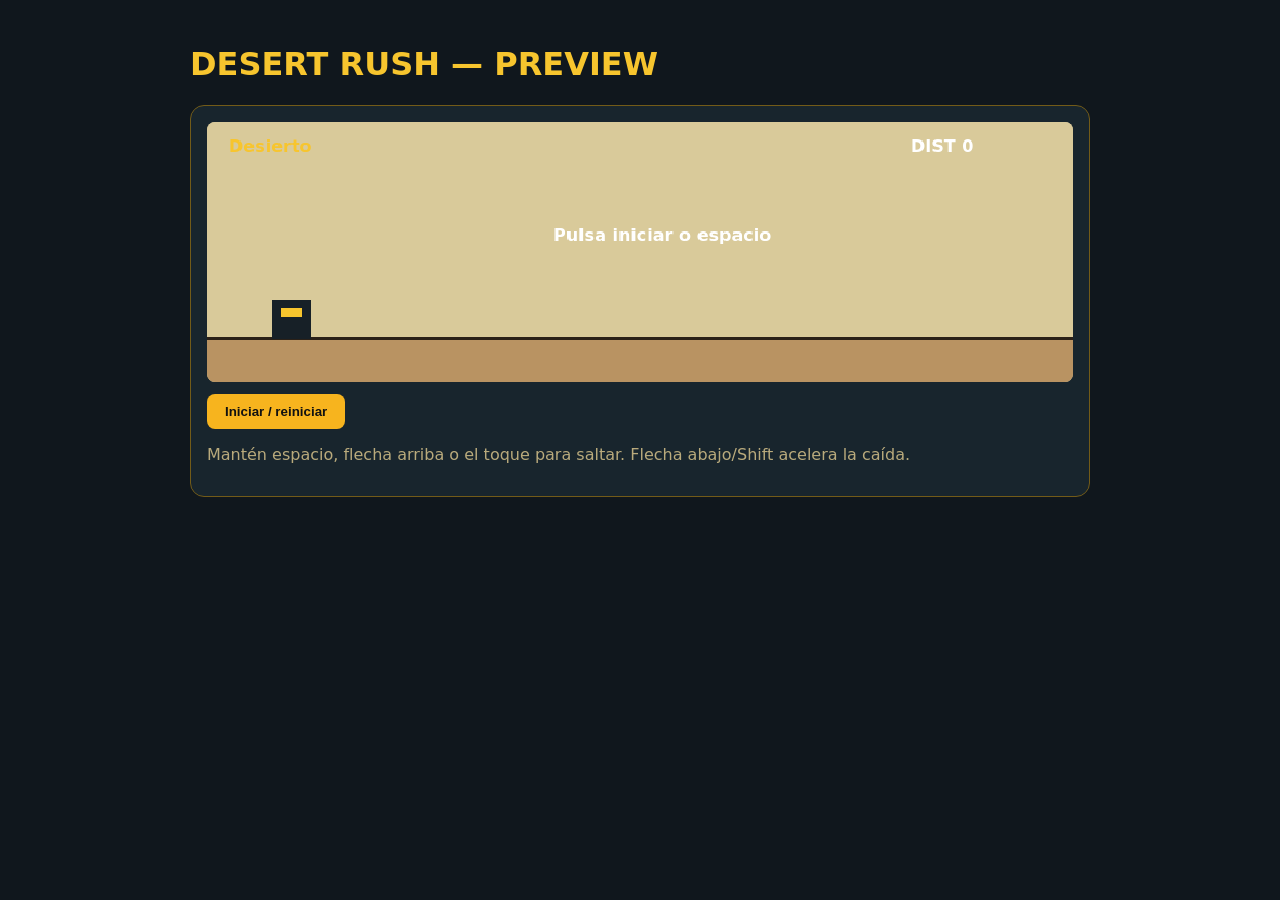
<file: preview-desert-rush.html>
<!doctype html><html lang="es"><meta charset="utf-8"><title>Desert Rush — Preview</title><style>body{margin:0;background:#10171d;color:#f7c52e;font:16px system-ui;padding:24px}main{width:min(900px,100%);margin:auto}.card{background:#18252d;border:1px solid #725b18;border-radius:14px;padding:16px}canvas{display:block;width:100%;height:auto;image-rendering:pixelated;background:#d9ca9a;border-radius:8px}button{margin-top:12px;background:#f7b41e;color:#111;border:0;border-radius:8px;padding:10px 18px;font-weight:800;cursor:pointer}.muted{color:#b9aa7c}</style><main><h1>DESERT RUSH — PREVIEW</h1><div class="card"><canvas id="game" width="800" height="240"></canvas><button id="start">Iniciar / reiniciar</button><p class="muted">Mantén espacio, flecha arriba o el toque para saltar. Flecha abajo/Shift acelera la caída.</p></div></main><script>
const cv=document.querySelector('#game'),c=cv.getContext('2d');c.imageSmoothingEnabled=false;let run=false,last=0,dist=0,speed=5,y=164,vy=0,obs=[],coins=0,totems=0,biome=0,held=false,next=300;
const stages=[['Desierto','#d9ca9a'],['Templo','#d9ca9a'],['Aldea','#d9ca9a'],['Desierto rojo','#b5541c'],['Mesetas','#ad7652'],['Mineshaft','#342923']];
function reset(){run=true;dist=0;speed=5;y=164;vy=0;obs=[];coins=0;totems=0;biome=0;next=300}
function jump(){if(!run){reset();return}if(y>=164){vy=-13;held=true}}
function add(){const type=biome===5?'minecart':biome===4?'cliff':biome===3?'parched':biome===2?'camel':biome===1?'husk':'cactus';obs.push({x:820,type,w:type==='camel'?48:24,h:type==='cliff'?18:24,flower:type==='cactus'&&Math.random()<.18});if(Math.random()<.25&&coins<25)obs.push({x:940,type:'coin',w:16,h:16})}
function update(dt){if(!run)return;const nextBiome=stages.findLastIndex(x=>dist>=([0,7000,14000,21000,30000,42000][stages.indexOf(x)]));if(nextBiome!==biome)biome=Math.max(0,nextBiome);speed=biome<5?Math.min(12,5+dist/6000):Math.min(40,12+Math.log1p(dist-42000)/2.5);dist+=speed*dt;vy+=(held&&vy<0?0.45:1)*dt;y=Math.min(164,y+vy*dt);if(y>=164)vy=0;next-=speed*dt;if(next<=0){add();next=speed*42+100+Math.random()*180}obs.forEach(o=>o.x-=speed*dt);obs=obs.filter(o=>o.x>-80);if(held&&y<164)vy-=.2*dt}
function draw(){const [name,bg]=stages[biome];c.fillStyle=bg;c.fillRect(0,0,800,240);c.fillStyle=biome>=4?'#6d5142':'#b99362';c.fillRect(0,200,800,40);c.fillStyle='#f7c52e';c.font='bold 16px system-ui';c.fillText(name,20,28);c.fillStyle='#fff';c.fillText('DIST '+Math.floor(dist/10),650,28);c.fillStyle='#2b2118';c.fillRect(0,198,800,3);obs.forEach(o=>{if(o.type==='coin'){c.fillStyle='#f7c52e';c.fillRect(o.x,130,16,16);return}c.fillStyle=o.type==='cactus'?'#3f9b2a':o.type==='camel'?'#c99b61':o.type==='cliff'?'#17151a':o.type==='minecart'?'#666':'#8b6b4b';c.fillRect(o.x,200-o.h,o.w,o.h);if(o.flower){c.fillStyle='#ff9bb2';c.fillRect(o.x+6,175,12,8)}});c.fillStyle='#172027';c.fillRect(60,y,36,36);c.fillStyle='#f7c52e';c.fillRect(68,y+8,20,8);if(!run){c.fillStyle='#fff';c.fillText('Pulsa iniciar o espacio',320,110)}requestAnimationFrame(loop)}function loop(t){const dt=Math.min(.04,(t-last)/1000||0);last=t;update(dt);draw()}start.onclick=reset;addEventListener('keydown',e=>{if(['Space','ArrowUp'].includes(e.code)){e.preventDefault();jump()}if(['ArrowDown','ShiftLeft','ShiftRight'].includes(e.code)&&run)vy+=3});addEventListener('keyup',e=>{if(['Space','ArrowUp'].includes(e.code))held=false});cv.addEventListener('pointerdown',e=>{e.preventDefault();jump()});cv.addEventListener('pointerup',()=>held=false);requestAnimationFrame(loop);
</script></html>
</file>
